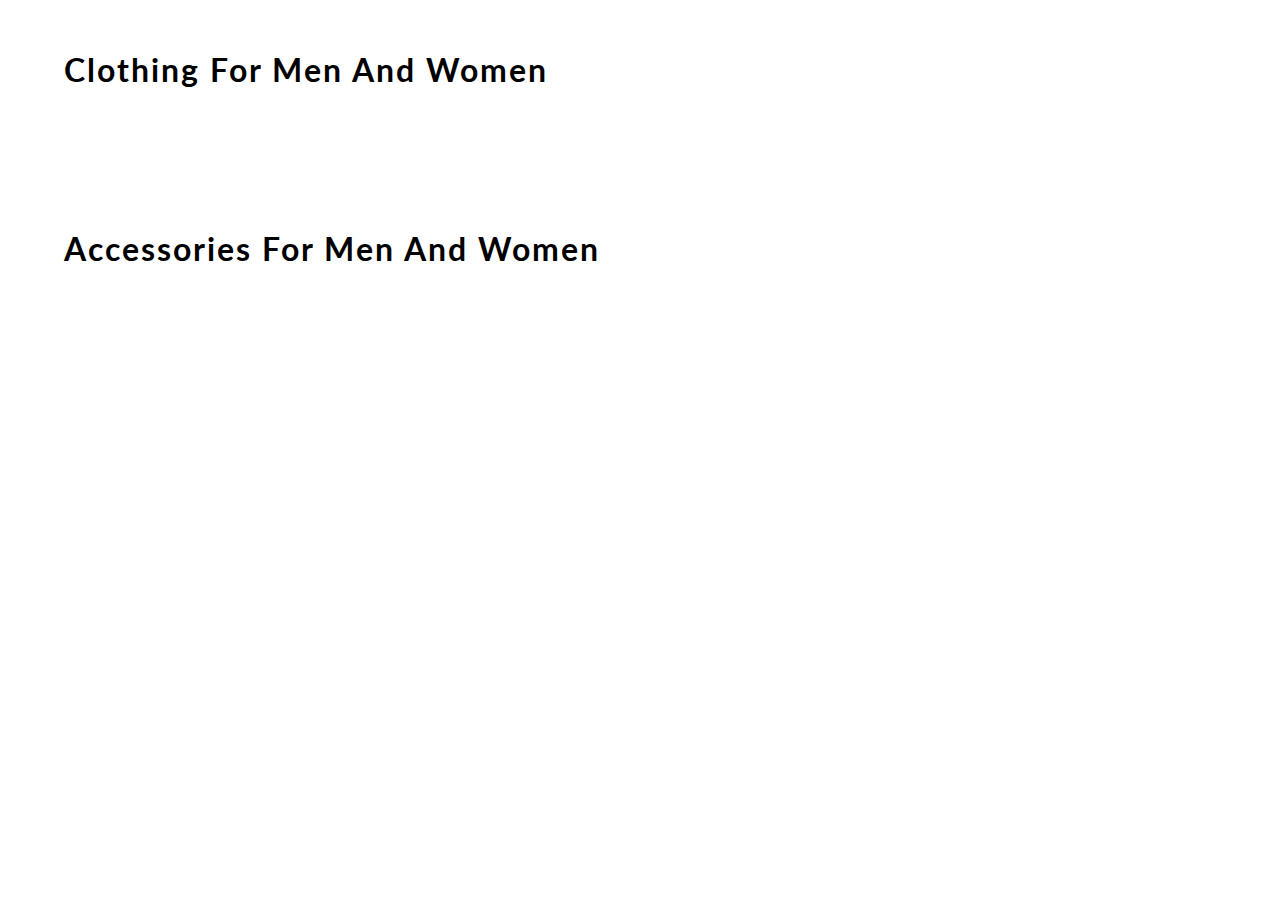
<file: content.html>
<!DOCTYPE html>
<html lang="en">
<head>
    <meta charset="UTF-8">
    <meta name="viewport" content="width=device-width, initial-scale=1.0">
    <meta http-equiv="X-UA-Compatible" content="ie=edge">
    <title> CONTENT | E-COMMERCE WEBSITE BY EDYODA </title>
    <link href="https://fonts.googleapis.com/css?family=Lato&display=swap" rel="stylesheet">
    <!-- favicon -->
    <link rel="icon" href="https://yt3.ggpht.com/a/AGF-l78km1YyNXmF0r3-0CycCA0HLA_i6zYn_8NZEg=s900-c-k-c0xffffffff-no-rj-mo" type="image/gif" sizes="16x16">

    <link rel="stylesheet" href="css/content.css">

</head>
<body>
    <div id="mainContainer">

        <h1> clothing for men and women </h1>
        <div id="containerClothing">
            <!-- JS rendered code -->
        </div>

        <h1> accessories for men and women </h1>
        <div id="containerAccessories">
            <!-- JS rendered code -->
        </div>
    </div>
</body>
<script src="content.js"></script>
</html>
</file>
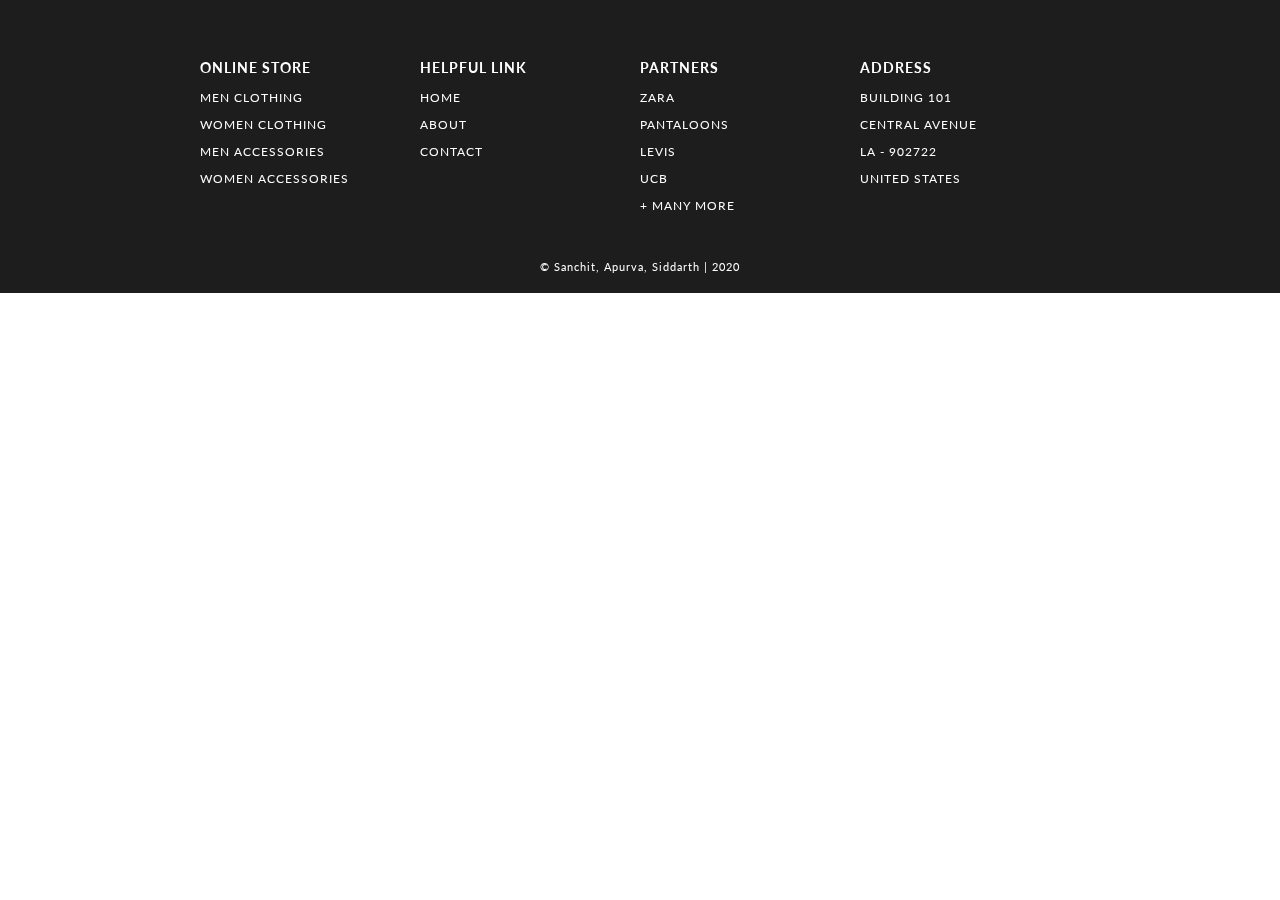
<file: footer.html>
<!DOCTYPE html>
<html lang="en">

<head>
    <meta charset="UTF-8">
    <meta name="viewport" content="width=device-width, initial-scale=1.0">
    <meta http-equiv="X-UA-Compatible" content="ie=edge">
    <title> FOOTER | E-COMMERCE WEBSITE BY EDYODA </title>
    <!-- EXTERNAL LINKS -->
    <link href="https://fonts.googleapis.com/css?family=Source+Sans+Pro:300,400" rel="stylesheet">
    <link href="https://fonts.googleapis.com/css?family=Lato&display=swap" rel="stylesheet">
    <link rel="stylesheet" href="css/footer.css">
</head>

<body>
    <footer>
        <section>
            <div id="containerFooter">

                <div id="webFooter">
                    <h3> online store </h3>
                    <p> men clothing </p>
                    <p> women clothing </p>
                    <p> men accessories </p>
                    <p> women accessories </p>
                </div>
                <div id="webFooter">
                    <h3> helpful link </h3>
                    <p> home </p>
                    <p> about </p>
                    <p> contact </p>
                </div>
                <div id="webFooter">
                    <h3> partners </h3>
                    <p> zara </p>
                    <p> pantaloons </p>
                    <p> levis </p>
                    <p> ucb </p>
                    <p> + many more </p>
                </div>
                <div id="webFooter">
                    <h3> address </h3>
                    <p> building 101 </p>
                    <p> central avenue </p>
                    <p> la - 902722 </p>
                    <p> united states </p>
                </div>
            </div>
            <div id="credit"><a href="https://linkedin.com/in/priyanka-sharma-b79401142">© Sanchit, Apurva, Siddarth |
                    2020</a>
            </div>
        </section>

    </footer>

</body>

</html>
</file>
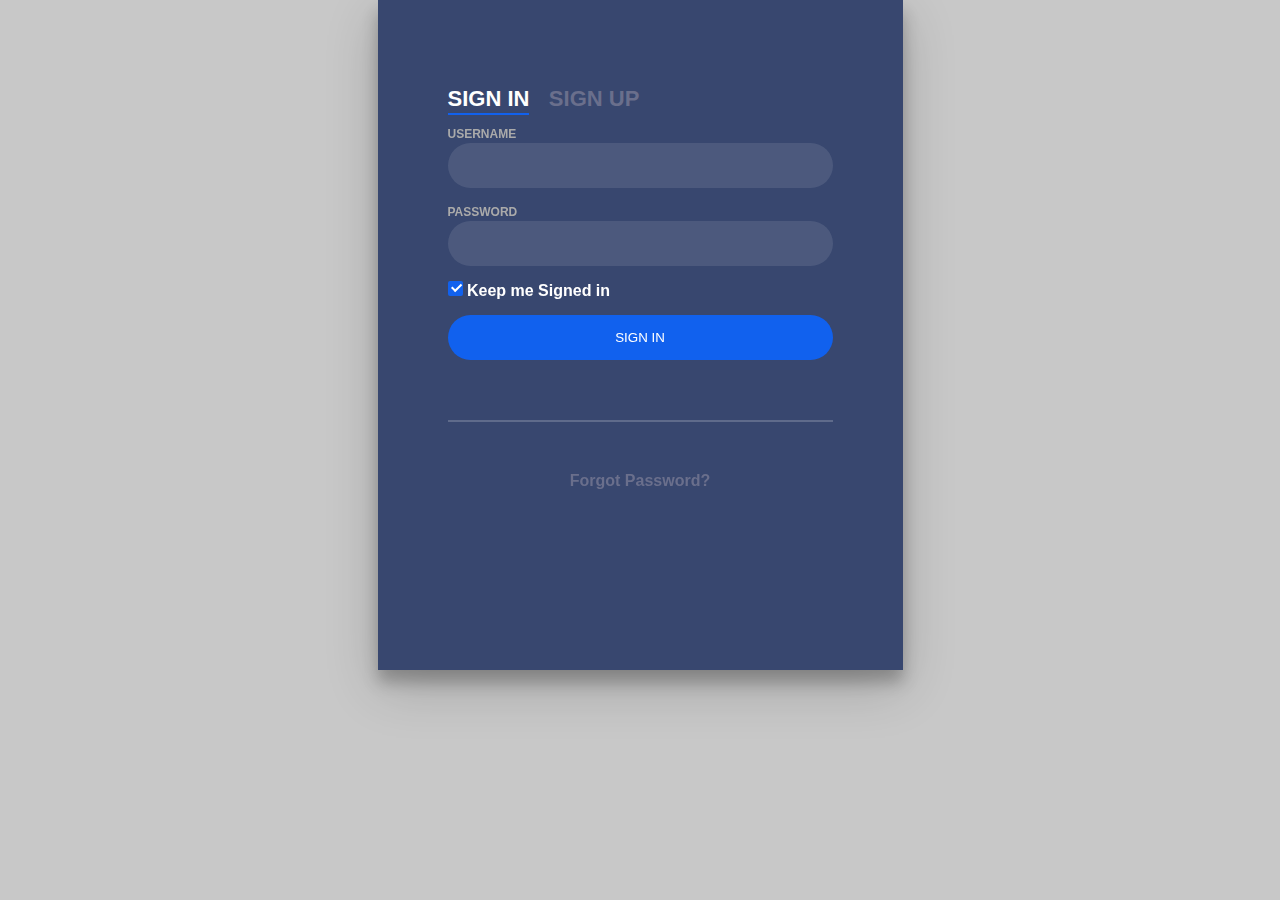
<file: login.html>
<!DOCTYPE html>
<html>

<head>
    <link rel="stylesheet" href="/css/login.css">
    <title>Login Form</title>
</head>

<body>
    <div class="login-wrap">
        <div class="login-html">
            <input id="tab-1" type="radio" name="tab" class="sign-in" checked><label for="tab-1" class="tab">Sign
                In</label>
            <input id="tab-2" type="radio" name="tab" class="sign-up"><label for="tab-2" class="tab">Sign Up</label>
            <div class="login-form">
                <div class="sign-in-htm">
                    <div class="group">
                        <label for="user" class="label">Username</label>
                        <input id="user" type="text" class="input">
                    </div>
                    <div class="group">
                        <label for="pass" class="label">Password</label>
                        <input id="pass" type="password" class="input" data-type="password">
                    </div>
                    <div class="group">
                        <input id="check" type="checkbox" class="check" checked>
                        <label for="check"><span class="icon"></span> Keep me Signed in</label>
                    </div>
                    <div class="group">
                        <a href="index.html"><input type="submit" class="button" value="Sign In"></a>
                    </div>
                    <div class="hr"></div>
                    <div class="foot-lnk">
                        <a href="#forgot">Forgot Password?</a>
                    </div>
                </div>
                <div class="sign-up-htm">
                    <div class="group">
                        <label for="user" class="label">Username</label>
                        <input id="user" type="text" class="input">
                    </div>
                    <div class="group">
                        <label for="pass" class="label">Password</label>
                        <input id="pass" type="password" class="input" data-type="password">
                    </div>
                    <div class="group">
                        <label for="pass" class="label">Repeat Password</label>
                        <input id="pass" type="password" class="input" data-type="password">
                    </div>
                    <div class="group">
                        <label for="pass" class="label">Email Address</label>
                        <input id="pass" type="text" class="input">
                    </div>
                    <div class="group">
                        <a href="index.html"><input type="submit" class="button" value="Sign Up"></a>
                    </div>
                    <div class="hr"></div>
                    <div class="foot-lnk">
                        <label for="tab-1">Already Member?</a>
                    </div>
                </div>
            </div>
        </div>
    </div>
</body>

</html>
</file>
<file: css/content.css>
body
{
    margin: 0;
    font-family: 'Lato', sans-serif;
}
h1
{
    width: 90%;
    margin: auto;
    padding: 50px 0;
    letter-spacing: 2px;
    font-weight: 700;
    text-transform: capitalize;
}
#containerClothing, #containerAccessories
{
    display: grid;
    grid-gap: 70px 20px;
    grid-template-columns: repeat(5, 1fr);
    width: 90%;
    margin: auto;
    padding-bottom: 40px;
}
#box 
{
    width: 100%;
    background-color: white;
    align-content: center;
    border-radius: 10px;
    box-shadow: 1px 2px 6px 2px rgb(219, 219, 219);
}
#box:hover
{
    box-shadow: 1px 6px 3px 0 rgb(185, 185, 185);
}
#containerClothing img
{
    width: 100%;
    border-top-left-radius: 10px;
    border-top-right-radius: 10px;
}
#containerAccessories img
{
    width: 100%;
    border-top-left-radius: 10px;
    border-top-right-radius: 10px;
}
#details
{
    padding: 0 15px;
    text-transform: capitalize;
}
#box a 
{
    text-decoration: none;
    color: rgb(29, 29, 29);
}
h3
{
    font-size: 16px;
}
h4
{
    font-weight: 100;
}
h2
{
    color: rgb(3, 94, 94);
}

/* ----------------------------- MEDIA QUERY --------------------------- */

@media(max-width: 1070px)
{
    h1
    {
        font-size: 25px;
    }
    #containerClothing, #containerAccessories
    {
        width: 95%;
        grid-gap: 10px;
    }
}
@media(max-width: 850px)
{
    h1 
    {
        width: 80%;
    }
    #containerClothing, #containerAccessories
    {
        display: grid;
        grid-gap: 70px 20px;
        grid-template-columns: repeat(3, 1fr);
        width: 80%;
    }    
}
@media(max-width: 650px)
{
    h1
    {
        font-size: 20px;
    }
    h1 
    {
        width: 90%;
    }
    #containerClothing, #containerAccessories
    {
        width: 90%;
    }
}
@media(max-width: 600px)
{
    h1 
    {
        width: 70%;
    }
    #containerClothing, #containerAccessories
    {
        width: 70%;
    }
}
@media(max-width: 505px)
{
    h1 
    {
        width: 80%;
    }
    #containerClothing, #containerAccessories
    {
        width: 80%;
        grid-template-columns: repeat(2, 1fr);
    }
}
</file>
<file: css/footer.css>
body
{
    margin: 0;
    font-family: 'Lato', sans-serif;
}

#containerFooter
{
    width: 100%;
    background-color: rgb(29, 29, 29);
    color: white;
    letter-spacing: 1px;
    display: grid;
    grid-template-columns: repeat(4, 1fr);
    text-transform: uppercase;
    font-size: 15px;
    padding: 15px 300px;
    box-sizing: border-box;
}
#containerFooter h3:hover, #containerFooter p:hover
{
    color: lightslategray;
    cursor: pointer;
}
#webFooter
{
    padding-top: 30px;
    font-size: 12px;
}
#credit 
{
    width: 100%;
    margin: auto;
    padding: 20px 0;
    text-align: center;
    background-color: rgb(29, 29, 29);
    color: white;
    font-size: 11px;
    letter-spacing: 1px;
}

#credit a
{
    color: white;
    text-decoration: none;
    position: relative;
}
#credit a::after
{
content: "";
background: white;
mix-blend-mode: exclusion;
width: calc(100% + 18px);
height: 0;
position: absolute;
bottom: -4px;
left: -10px;
transition: all .3s cubic-bezier(0.445, 0.05, 0.55, 0.95);
}
#credit a:hover::after
{
    height: calc(100% + 8px)
}

/* ----------------------------- MEDIA QUERY --------------------------- */

@media(max-width: 1350px)
{
    #containerFooter
    {
        padding: 15px 200px;
    }
}
@media(max-width: 1166px)
{
    #containerFooter
    {
        padding: 15px 100px;
    }
}
@media(max-width: 950px)
{
    #containerFooter
    {
        padding: 15px 50px;
    }
}
@media(max-width: 850px)
{
    #containerFooter
    {
        font-size: 13px;
    }
    #webFooter
    {
        font-size: 10px;
    }
}
@media(max-width: 750px)
{
    #containerFooter
    {
        display: grid;
        grid-template-columns: 1fr 1fr;
        padding: 15px 100px;
    }
    #webFooter
    {
        padding: 15px 20px;
    }
}
@media(max-width: 540px)
{
    #containerFooter
    {
        padding: 0 25px;
    }
}
</file>
<file: css/login.css>
body {
    margin: 0;
    color: #6a6f8c;
    background: #c8c8c8;
    font: 600 16px/18px 'Open Sans', sans-serif;
}

*,
:after,
:before {
    box-sizing: border-box
}

.clearfix:after,
.clearfix:before {
    content: '';
    display: table
}

.clearfix:after {
    clear: both;
    display: block
}

a {
    color: inherit;
    text-decoration: none
}

.login-wrap {
    width: 100%;
    margin: auto;
    max-width: 525px;
    min-height: 670px;
    position: relative;
    background: url(https://raw.githubusercontent.com/khadkamhn/day-01-login-form/master/img/bg.jpg) no-repeat center;
    box-shadow: 0 12px 15px 0 rgba(0, 0, 0, .24), 0 17px 50px 0 rgba(0, 0, 0, .19);
}

.login-html {
    width: 100%;
    height: 100%;
    position: absolute;
    padding: 90px 70px 50px 70px;
    background: rgba(40, 57, 101, .9);
}

.login-html .sign-in-htm,
.login-html .sign-up-htm {
    top: 0;
    left: 0;
    right: 0;
    bottom: 0;
    position: absolute;
    transform: rotateY(180deg);
    backface-visibility: hidden;
    transition: all .4s linear;
}

.login-html .sign-in,
.login-html .sign-up,
.login-form .group .check {
    display: none;
}

.login-html .tab,
.login-form .group .label,
.login-form .group .button {
    text-transform: uppercase;
}

.login-html .tab {
    font-size: 22px;
    margin-right: 15px;
    padding-bottom: 5px;
    margin: 0 15px 10px 0;
    display: inline-block;
    border-bottom: 2px solid transparent;
}

.login-html .sign-in:checked+.tab,
.login-html .sign-up:checked+.tab {
    color: #fff;
    border-color: #1161ee;
}

.login-form {
    min-height: 345px;
    position: relative;
    perspective: 1000px;
    transform-style: preserve-3d;
}

.login-form .group {
    margin-bottom: 15px;
}

.login-form .group .label,
.login-form .group .input,
.login-form .group .button {
    width: 100%;
    color: #fff;
    display: block;
}

.login-form .group .input,
.login-form .group .button {
    border: none;
    padding: 15px 20px;
    border-radius: 25px;
    background: rgba(255, 255, 255, .1);
}

.login-form .group input[data-type="password"] {
    text-security: circle;
    -webkit-text-security: circle;
}

.login-form .group .label {
    color: #aaa;
    font-size: 12px;
}

.login-form .group .button {
    background: #1161ee;
}

.login-form .group label .icon {
    width: 15px;
    height: 15px;
    border-radius: 2px;
    position: relative;
    display: inline-block;
    background: rgba(255, 255, 255, .1);
}

.login-form .group label .icon:before,
.login-form .group label .icon:after {
    content: '';
    width: 10px;
    height: 2px;
    background: #fff;
    position: absolute;
    transition: all .2s ease-in-out 0s;
}

.login-form .group label .icon:before {
    left: 3px;
    width: 5px;
    bottom: 6px;
    transform: scale(0) rotate(0);
}

.login-form .group label .icon:after {
    top: 6px;
    right: 0;
    transform: scale(0) rotate(0);
}

.login-form .group .check:checked+label {
    color: #fff;
}

.login-form .group .check:checked+label .icon {
    background: #1161ee;
}

.login-form .group .check:checked+label .icon:before {
    transform: scale(1) rotate(45deg);
}

.login-form .group .check:checked+label .icon:after {
    transform: scale(1) rotate(-45deg);
}

.login-html .sign-in:checked+.tab+.sign-up+.tab+.login-form .sign-in-htm {
    transform: rotate(0);
}

.login-html .sign-up:checked+.tab+.login-form .sign-up-htm {
    transform: rotate(0);
}

.hr {
    height: 2px;
    margin: 60px 0 50px 0;
    background: rgba(255, 255, 255, .2);
}

.foot-lnk {
    text-align: center;
}
</file>
